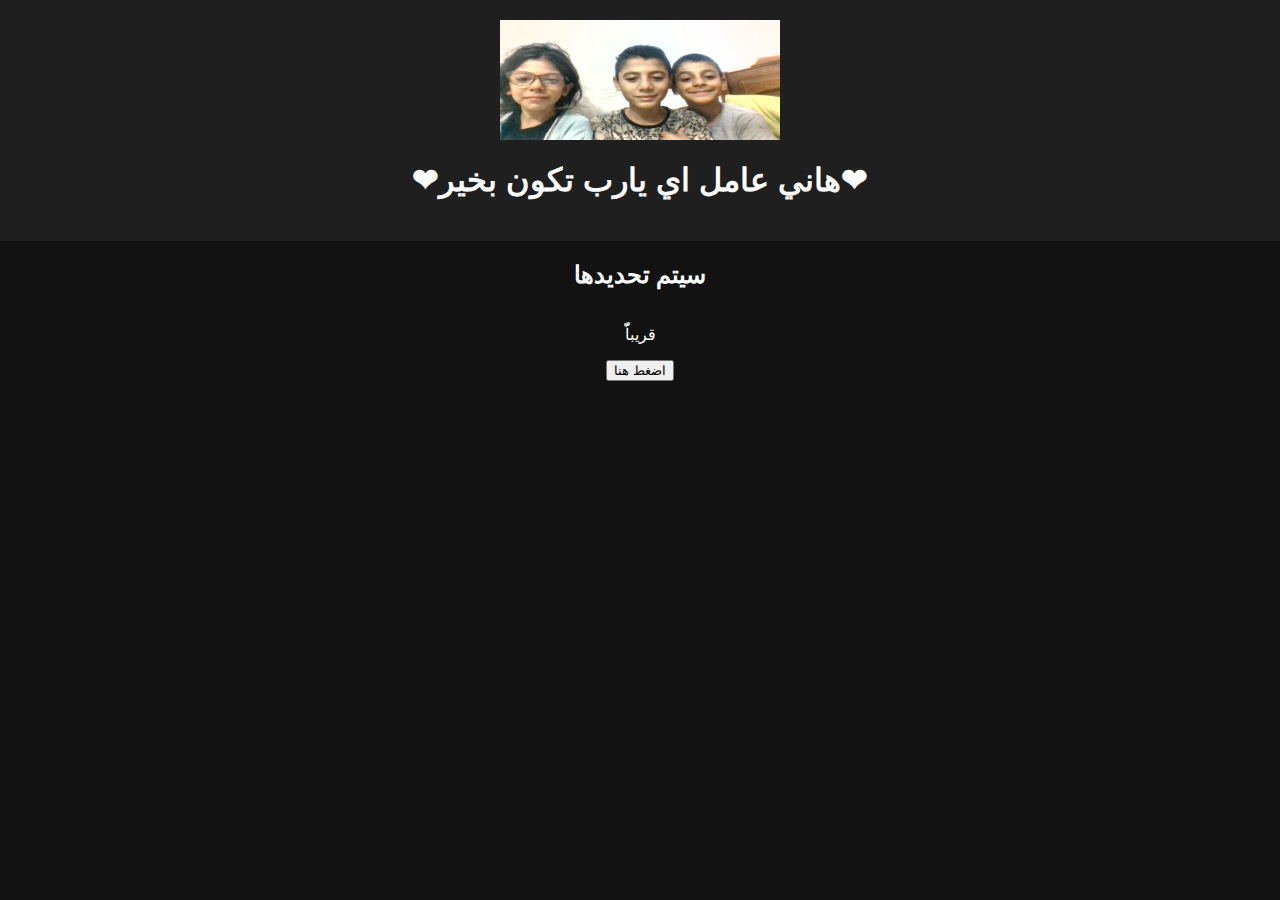
<file: index.html>
<!DOCTYPE html>
<html lang="en">
<head>
    <meta charset="UTF-8">
    <link rel="stylesheet" href="style.css">
    <title>ازاي تدفع مصاريف عيالك ؟</title>
</head>
<body>
    <header>
        <img src="logo.png" alt="لوجو عيالك" width="280" height="200">
        <h1 id="title"> ❤هاني عامل اي يارب تكون بخير❤</h1>
    </header>
    <h2>سيتم تحديدها</h2>
         <p>قريباّّ</p>
        <form action="end.html">
            <input type="submit" value="اضغط هنا">
        </form>
</body>
</html>
</file>
<file: style.css>
body {
      margin: 0;
      font-family: Arial, sans-serif;
      background-color: #121212;
      color: #ffffff;
      display: flex;
      flex-direction: column;
      align-items: center;
      justify-content: flex-start;
         min-height: 0;
      min-width: 0;
    }
#title{
    color:white;
}
    header {
      width: 100%;
      padding: 20px;
      background-color: #1f1f1f;
      display: flex;
      flex-direction: column;
      align-items: center;
      text-align: center;
    }
    header img {
      max-height: 120px;
    }
        section {
      max-width: 800px;
      padding: 20px;
      line-height: 1.6;
    }
</file>
